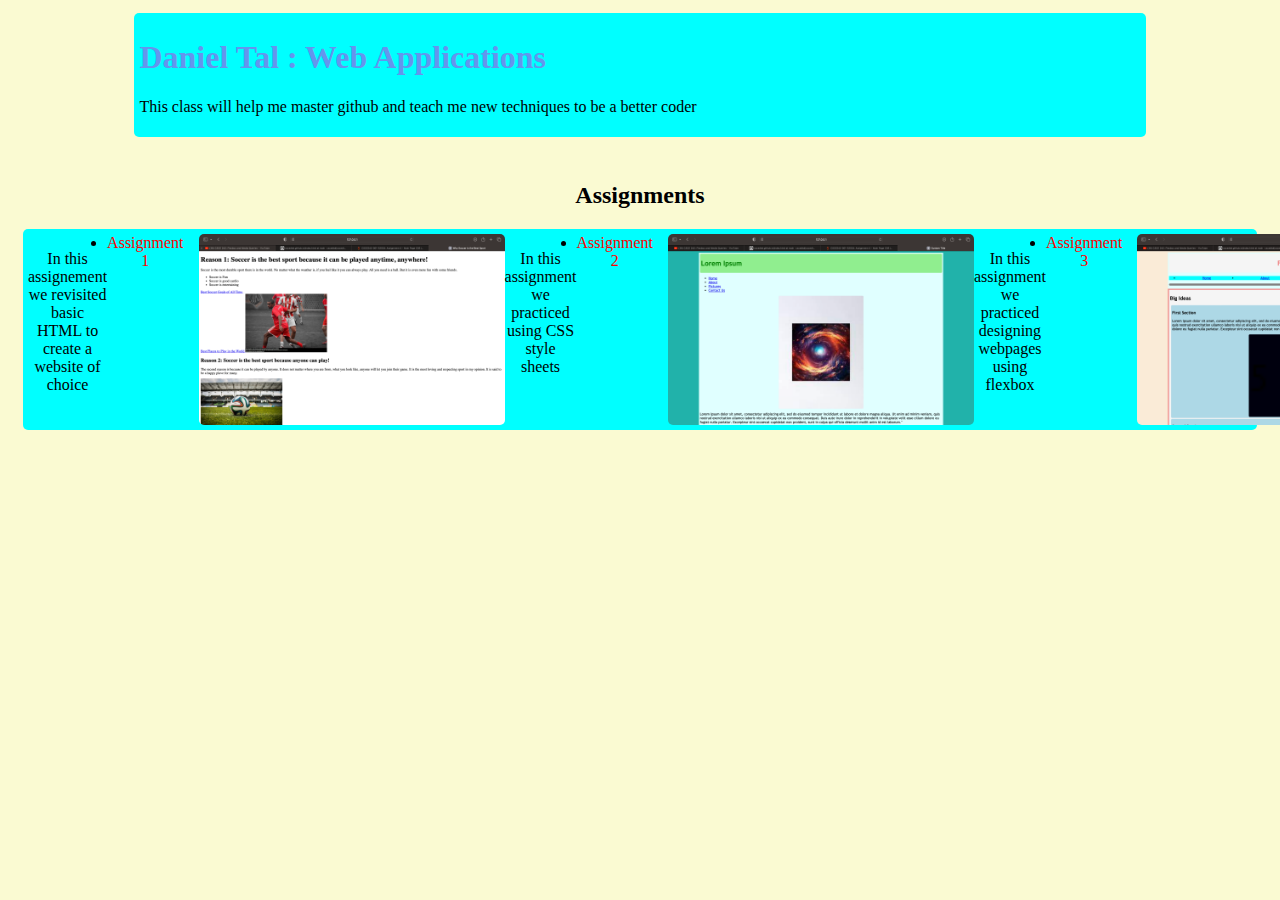
<file: index.html>
<!DOCTYPE html>
<html>

    <head>
        <link rel ="stylesheet" href="styles.css">
        <title>Csce 242: Class Website </title>
    </head>
    <body>
        <div id="main-div">
        <header id="main-header">
        <h1> Daniel Tal : Web Applications</h1>
        <p>
            This class will help me master github and teach me new techniques to be a better coder
        </p>
    </header>
</div>


<div id="middle">
<nav id="main-nav">
        <h2> Assignments</h2>
        <ul>
            <p>In this assignement we revisited basic HTML to create a website of choice </p>
        <li> <a href="assignments/assignment1/index.html"> Assignment 1  </a> </li>
        <img id="pic1" src="excercises/day1/images/assignment3.png">
        <p> In this assignment we practiced using CSS style sheets </p>
        <li> <a href="assignments/assignment2/index.html"> Assignment 2 </a> </li>
        <img id="pic2" src="excercises/day1/images/assignment2.png">
        <p> In this assignment we practiced designing webpages using flexbox</p>
        <li> <a href="assignments/assignment3/index.html"> Assignment 3  </a> </li>
        <img id="pic3" src="excercises/day1/images/assignment1.png">
        <p> In this assignment we recreated uofsc home page</p>
        <li> <a href="assignments/assignment5/index.html"> Assignment 5  </a> </li>
        <img id="pic3" src="excercises/day1/images/assignment1.png">

        <p> Click below to view the progress of my assignment</p>
        <li> <a href="projects/part1/index.html"> Projects </a> </li>
        

        </ul>
    </nav>
</div>


    </body>
</html>
</file>
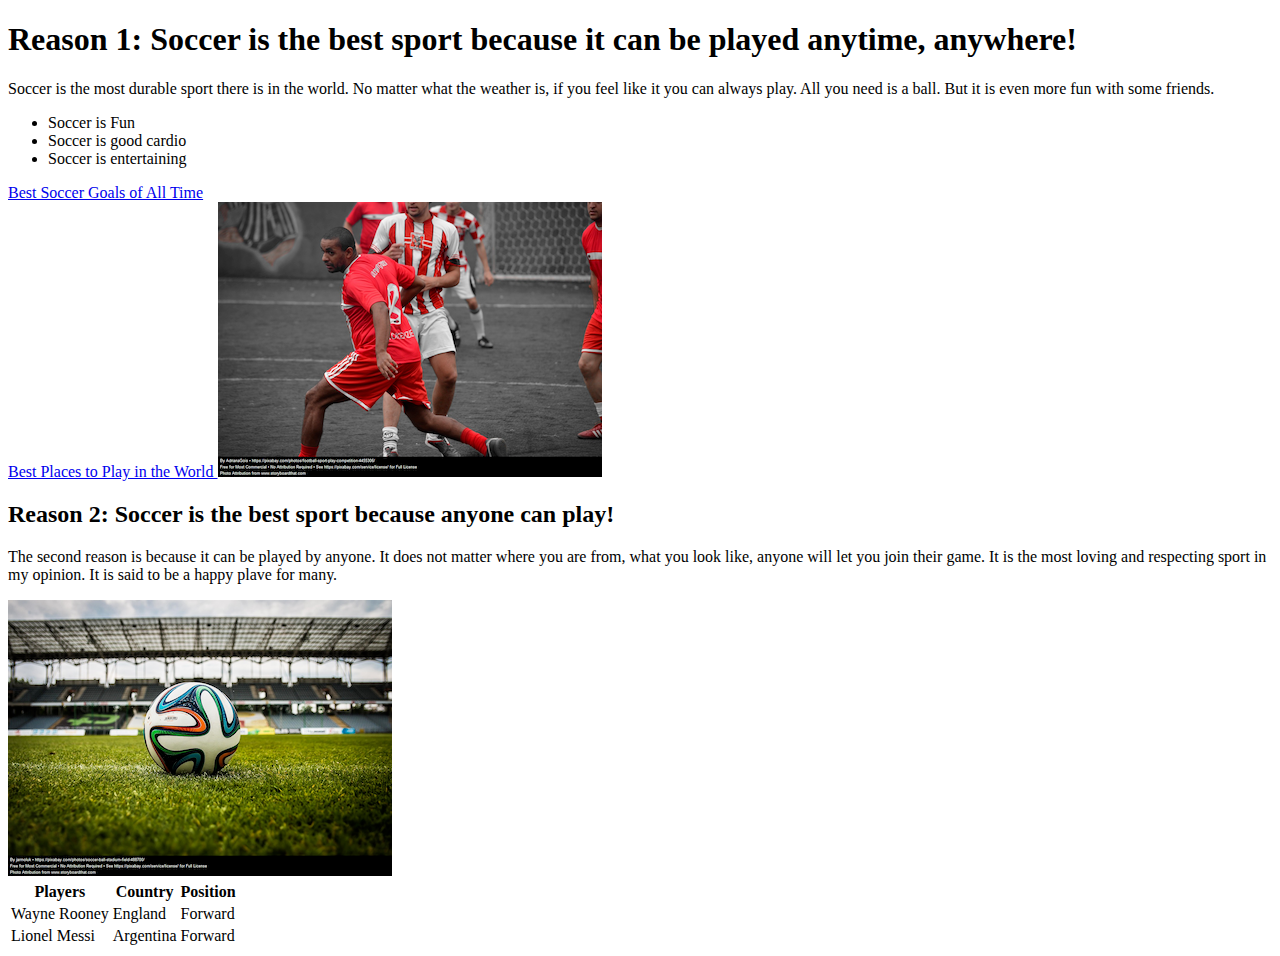
<file: assignments/assignment 1/index.html>
<!DOCTYPE html>
<!--Daniel Tal : CSCE 242 -->
<html>

<head>
    <title>Why Soccer is the Best Sport</title>
</head>

<body>

    <h1> Reason 1: Soccer is the best sport because it can be played anytime, anywhere!</h1>
    <p>
Soccer is the most durable sport there is in the world.
No matter what the weather is, if you feel like it you can always play.
All you need is a ball. But it is even more fun with some friends.

    </p>

<ul>
    <li> Soccer is Fun</li>
    <li> Soccer is good cardio</li>
    <li> Soccer is entertaining</li>


</ul>

<a  href="https://www.google.com/url?sa=t&rct=j&q=&esrc=s&source=web&cd=&cad=rja&uact=8&ved=2ahUKEwj_ourjod6DAxXNTjABHVN2BLgQtwJ6BAgJEAI&url=https%3A%2F%2Fwww.youtube.com%2Fwatch%3Fv%3DvTVuB1kgpd4&usg=AOvVaw222EYfC77QuOTBZeHIGHPt&opi=89978449"> Best Soccer Goals of All Time  </a>
<br>
<a href="https://www.google.com/url?sa=t&rct=j&q=&esrc=s&source=web&cd=&cad=rja&uact=8&ved=2ahUKEwik_Lqnot6DAxVXRTABHerpA3cQFnoECBYQAQ&url=https%3A%2F%2Fwww.redbull.com%2Fus-en%2Fbeautiful-soccer-fields-around-the-world&usg=AOvVaw2J_HqMuw2W8OePiEWwCVcG&opi=89978449"> Best Places to Play in the World  </a>



<img src="/excercises/day1/images/soccerpic1.png">

<h2> Reason 2: Soccer is the best sport because anyone can play!</h2>
<p>
    The second reason is because it can be played by anyone.
    It does not matter where you are from, what you look like, anyone will let you join their game.
    It is the most loving and respecting sport in my opinion.
    It is said to be a happy plave for many.
</p>

<img src="/excercises/day1/images/soccerpic2.png">

<table>
    <tr>
    <th> Players</th>
    <th> Country</th>
    <th> Position</th>
</tr>
<tr>
    <td>Wayne Rooney</td>
    <td> England</td>
    <td> Forward</td>
</tr>
<tr>
    <td>Lionel Messi </td>
    <td> Argentina</td>
    <td> Forward</td>
</tr>
</table>







</body>

</html>
</file>
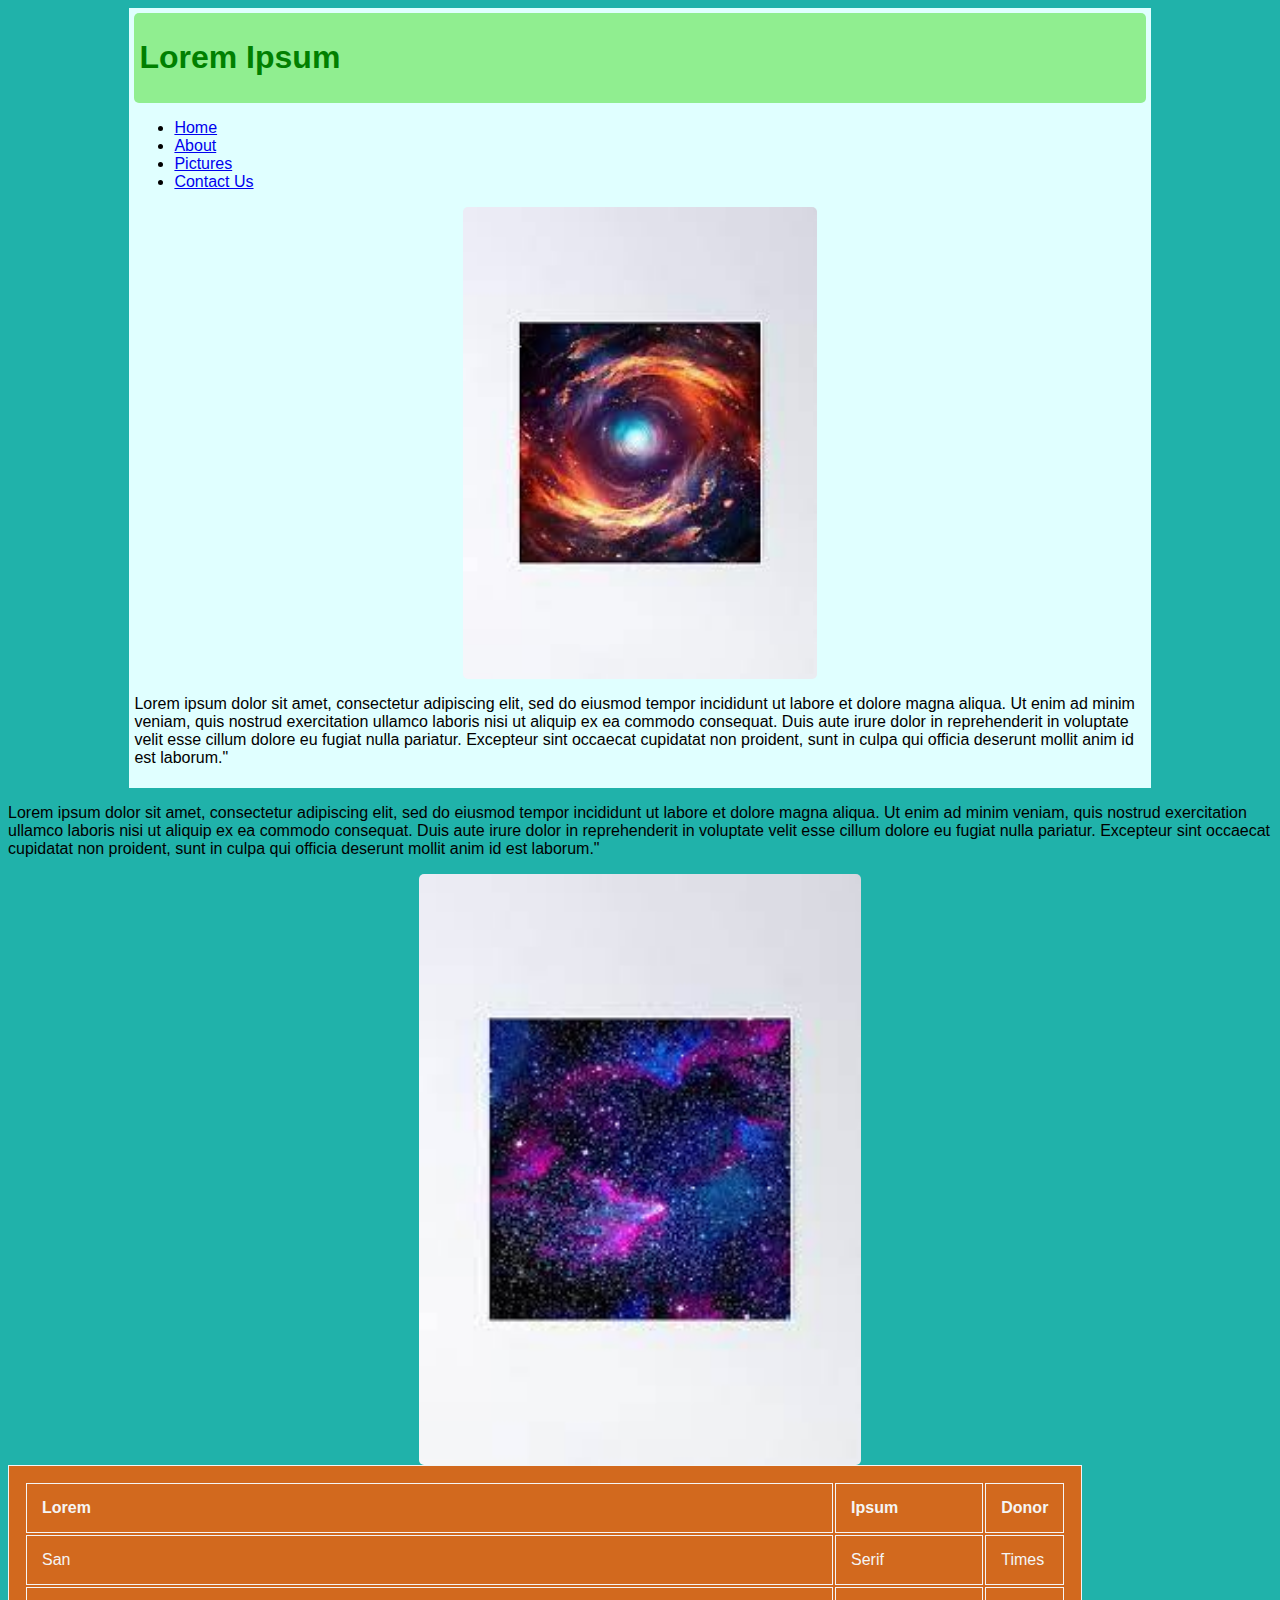
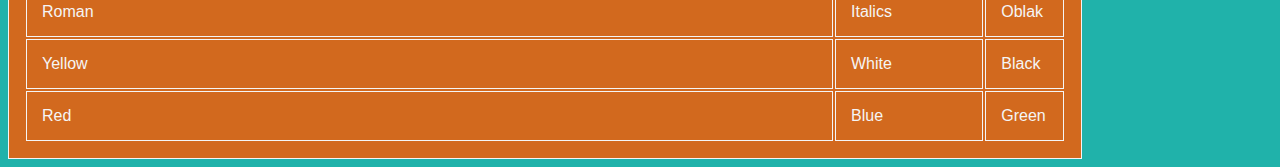
<file: assignments/assignment2/index.html>
<!DOCTYPE html>
<html>
    <head>
        <!-- Daniel Tal-->
        <Title> Custom Title</Title>
        <link rel ="stylesheet" href="styles.css">
        <body>
            <div id="content">

            <header id="main-header">
            <h1> Lorem Ipsum</h1>
            </header>
            <nav id="main-nav">
                <ul>
                <li><a  href="cscedtal.github.io/index.html" > Home </a> </li>
                <li><a  href="#" > About  </a> </li>
                <li><a  href="#" > Pictures </a> </li>
                <li><a  href="#"> Contact Us  </a> </li>
                </ul>

            </nav>
            <footer id="main-footer">

                <img id="pic2" src="images/spacepic.png">


                <p>
                    Lorem ipsum dolor sit amet, consectetur adipiscing elit, sed do eiusmod tempor incididunt ut labore et dolore magna aliqua. Ut enim ad minim veniam, quis nostrud exercitation ullamco laboris nisi ut aliquip ex ea commodo consequat. Duis aute irure dolor in reprehenderit in voluptate velit esse cillum dolore eu fugiat nulla pariatur. Excepteur sint occaecat cupidatat non proident, sunt in culpa qui officia deserunt mollit anim id est laborum."

                </p>


            </footer>
            </div>



            <p>
                Lorem ipsum dolor sit amet, consectetur adipiscing elit, sed do eiusmod tempor incididunt ut labore et dolore magna aliqua. Ut enim ad minim veniam, quis nostrud exercitation ullamco laboris nisi ut aliquip ex ea commodo consequat. Duis aute irure dolor in reprehenderit in voluptate velit esse cillum dolore eu fugiat nulla pariatur. Excepteur sint occaecat cupidatat non proident, sunt in culpa qui officia deserunt mollit anim id est laborum."

            </p>
            <img id="pic2" src="images/spacepic2.png">
        </body>
        
        <table id="main-table">
            <tr>
            <th> Lorem </th>
            <th> Ipsum</th>
            <th> Donor</th>
        </tr>
        <tr>
            <td>San</td>
            <td> Serif</td>
            <td> Times</td>
        </tr>
        <tr>
            <td> Roman</td>
            <td> Italics</td>
            <td> Oblak</td>
        </tr>
        <tr>
            <td> Yellow</td>
            <td> White</td>
            <td> Black</td>
        </tr>
        <tr>
            <td> Red</td>
            <td> Blue</td>
            <td> Green</td>
        </tr>
        </table>

    </head>
</html>
</file>
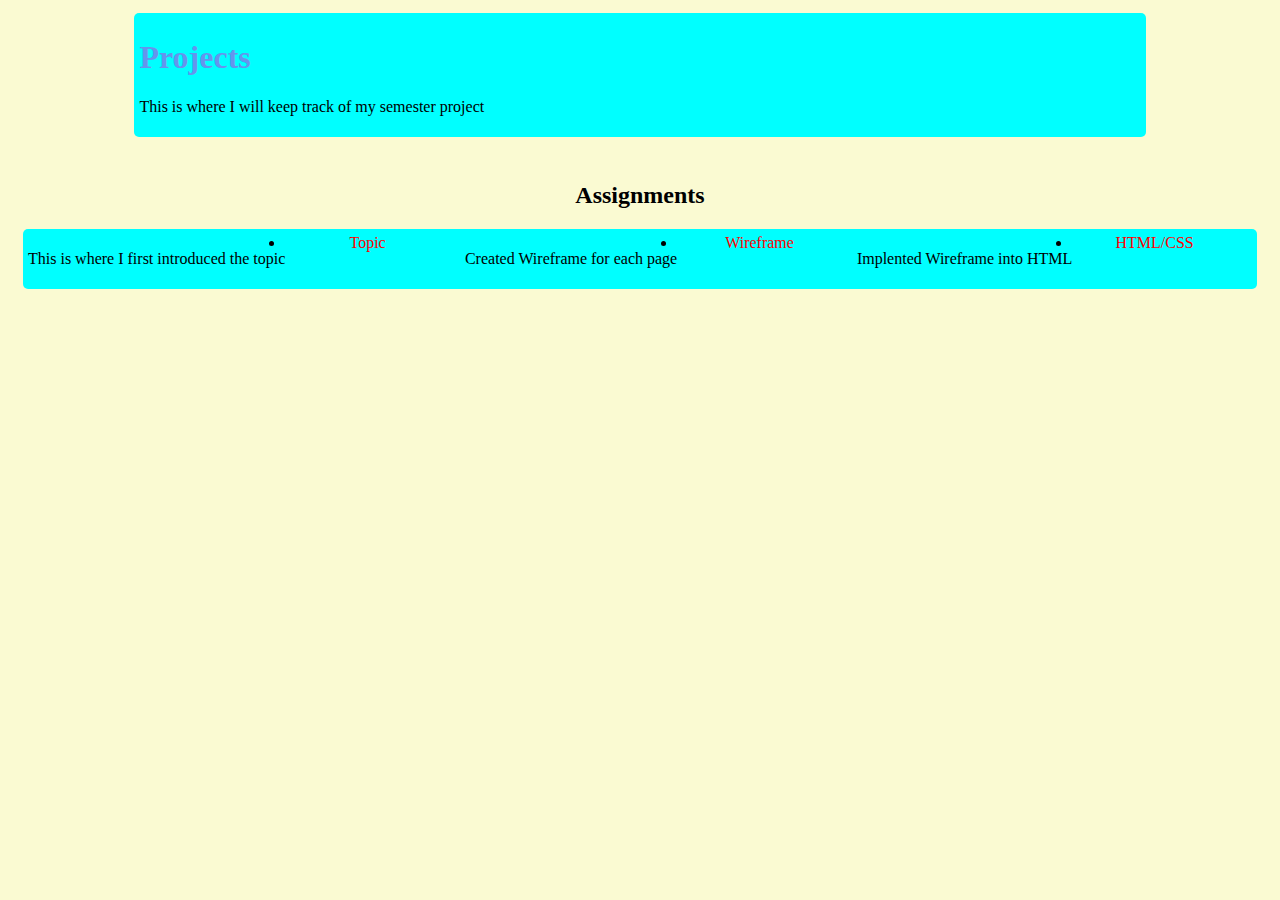
<file: projects/part1/index.html>
<!DOCTYPE html>
<html>

    <head>
        <link rel ="stylesheet" href="styles.css">
        <title>Projects Page </title>
    </head>
    <body>
        <div id="main-div">
        <header id="main-header">
        <h1> Projects </h1>
        <p>
            This is where I will keep track of my semester project
        </p>
    </header>
</div>


<div id="middle">
<nav id="main-nav">
        <h2> Assignments</h2>
        <ul>
            <p>This is where I first introduced the topic </p>
        <li> <a href="/Users/danieltal/Csce 242/cscedtal.github.io/projects/part1/pdf"> Topic  </a> </li>
        
        <p> Created Wireframe for each page</p>
        <li> <a href="assignments/assignment2/index.html"> Wireframe </a> </li>
        
        <p> Implented Wireframe into HTML</p>
        <li> <a href="assignments/assignment3/index.html"> HTML/CSS </a> </li>
        

        


        </ul>
    </nav>
</div>


    </body>
</html>
</file>
<file: styles.css>
body {
    font-family: "Apple Chancery", cursive  ;
    background: lightgoldenrodyellow;
}
/* Structure */
#content {
    background: #fff;
    padding: 5px;
    width: 80%;
    margin: 5px;
    margin-bottom: auto; /* Center horizontally */
}

/* Typography */


h1 {
    color: blue;
}

h1{
    color:cornflowerblue
}



#main-div {
    padding: 5px;
    width: 80%;
    margin: 5px;
    margin: auto;

}

#main-header{
    background-color:aqua;
    padding: 5px;
    border-radius: 5px;
    margin-bottom:10px;
}

#main-nav a{

    text-decoration: none;
    color: red;
}

#pic1,#pic2,#pic3{
    border-radius: 5px;
    display: block;
    margin-left: auto;
    margin-right: auto;
    width: 25%;

}

@media (min-width:900px){
#main-nav ul{
    background-color: aqua;
    display:flex;
    margin: 5px;
    padding: 5px;
    border-radius: 5px;
}
#main-nav li{
    background-color: aqua;
    flex:1;
    margin-bottom: 5px;
    text-align: inherit;
    margin-right: 15px;
    border-radius: 5px;
}
#middle{
    margin: 5px;
    border-radius: 5px;
    text-align: center;
    padding: 5px;
}

}
</file>
<file: assignments/assignment2/styles.css>
body {
    font-family:'Trebuchet MS', 'Lucida Sans Unicode', 'Lucida Grande', 'Lucida Sans', Arial, sans-serif ;
    background: lightseagreen;
}
/* Structure */
#content {
    background: lightcyan;
    padding: 5px;
    width: 80%;
    margin: 5px;
    margin: auto; /* Center horizontally */
}

/* Typography */

h1 {
    color: green;
}

#main-header{
    background-color: lightgreen;
    padding: 5px;
    border-radius: 5px;
    margin-bottom:10px;

}

#main-table,th,td {
    border: 1px solid;
    width: 85%;
    padding:15px;
    text-align:left;
    background-color:chocolate;
    color: whitesmoke;
}

#pic1 {
    border-radius: 5px;
    display: block;
    margin-left: auto;
    margin-right: auto;
    width: 35%;
}
#pic2{
    border-radius: 5px;
    display: block;
    margin-left: auto;
    margin-right: auto;
    width: 35%;
}
</file>
<file: projects/part1/styles.css>
body {
    font-family: "Apple Chancery", cursive  ;
    background: lightgoldenrodyellow;
}
/* Structure */
#content {
    background: #fff;
    padding: 5px;
    width: 80%;
    margin: 5px;
    margin-bottom: auto; /* Center horizontally */
}

/* Typography */




h1{
    color:cornflowerblue
}



#main-div {
    padding: 5px;
    width: 80%;
    margin: 5px;
    margin: auto;

}

#main-header{
    background-color:aqua;
    padding: 5px;
    border-radius: 5px;
    margin-bottom:10px;
}

#main-nav a{

    text-decoration: none;
    color: red;
}

#pic1,#pic2,#pic3{
    border-radius: 5px;
    display: block;
    margin-left: auto;
    margin-right: auto;
    width: 25%;

}

@media (min-width:900px){
#main-nav ul{
    background-color: aqua;
    display:flex;
    margin: 5px;
    padding: 5px;
    border-radius: 5px;
}
#main-nav li{
    background-color: aqua;
    flex:1;
    margin-bottom: 5px;
    text-align: inherit;
    margin-right: 15px;
    border-radius: 5px;
}
#middle{
    margin: 5px;
    border-radius: 5px;
    text-align: center;
    padding: 5px;
}

}
</file>
